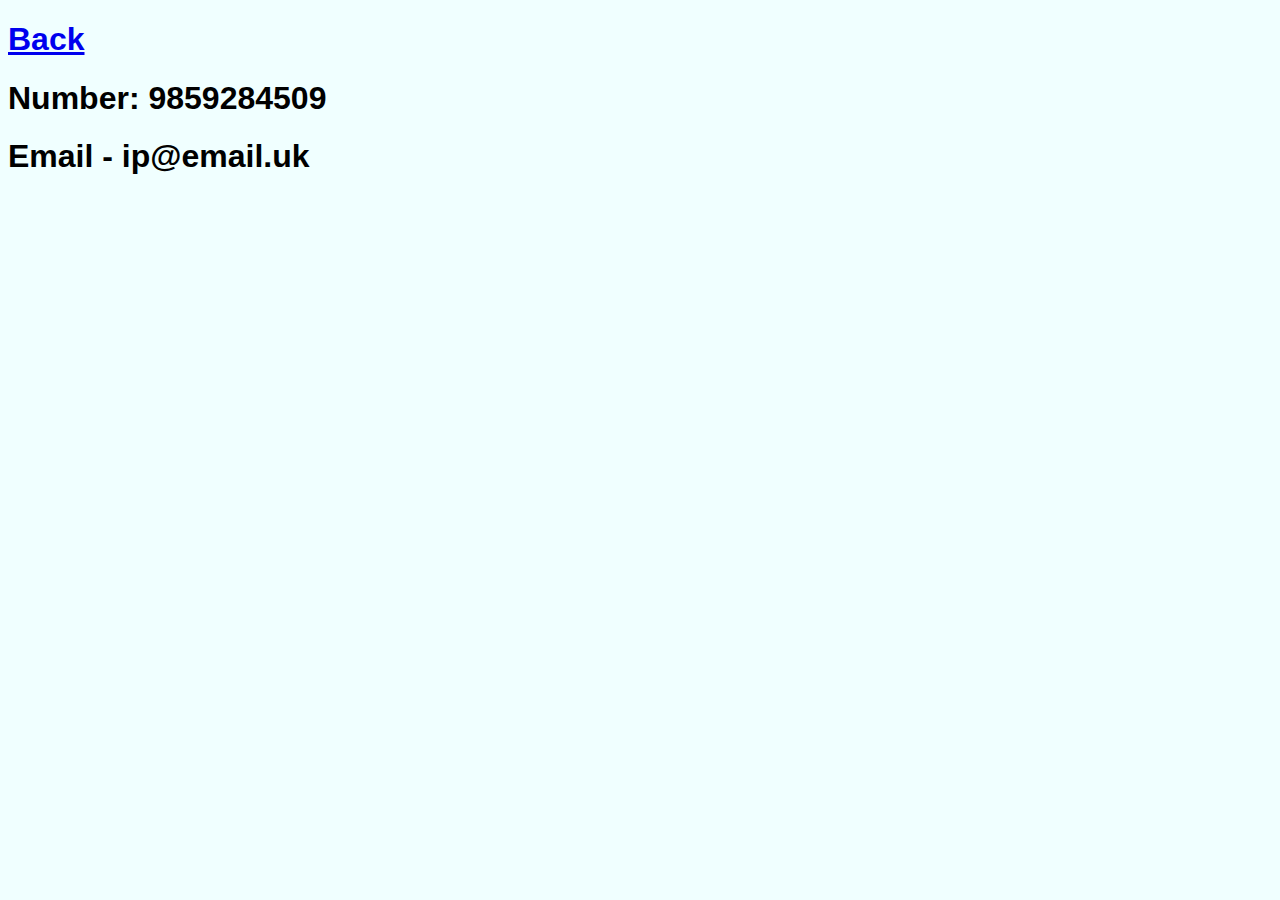
<file: contact.html>
<!DOCTYPE html>
<html lang="en">
<head>
    <meta charset="UTF-8">
    <meta http-equiv="X-UA-Compatible" content="IE=edge">
    <meta name="viewport" content="width=device-width, initial-scale=1.0">
    <title>Contact</title>
</head>
<body>
    <nav>
        <div id="name">
        <a href="C:\Projects\portfolio-website-project\index.html"><h1>Back</h1></a>
    </div>
</nav>
    <style> *{font-family: 'Montserrat', sans-serif;
background-color: azure;} </style>
    <h1>Number: 9859284509</h1>
    <h1>Email - ip@email.uk</h1>
</body>
</html>
</file>
